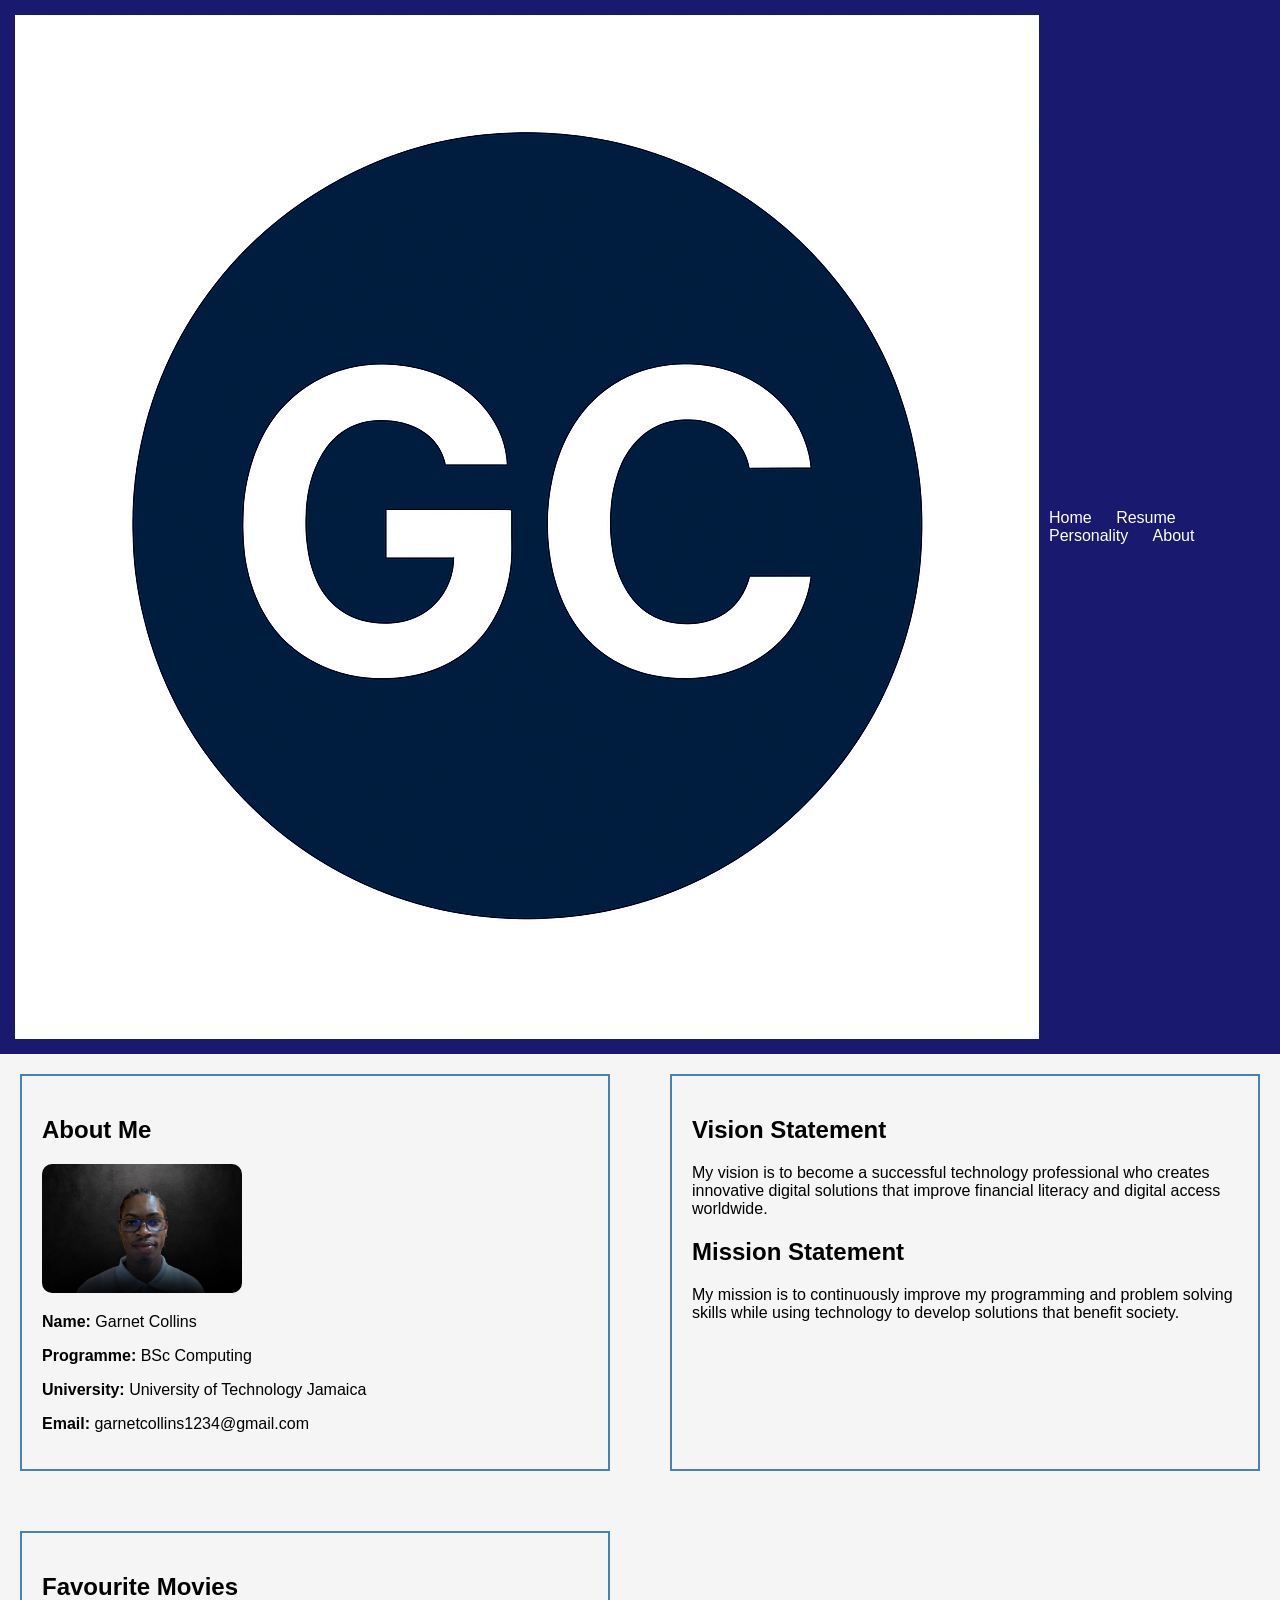
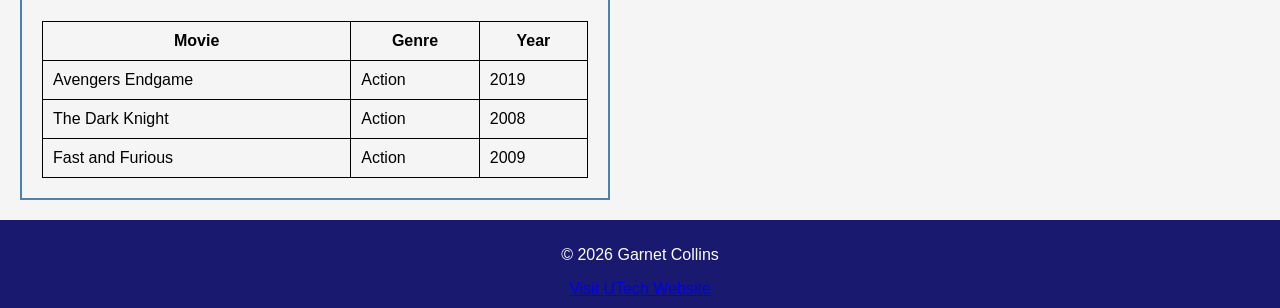
<file: index.html>
<!DOCTYPE html>
<html lang="en">

<head>
<meta charset="UTF-8">
<meta name="viewport" content="width=device-width, initial-scale=1.0">
<title>Garnet Collins Portfolio</title>
<link rel="stylesheet" href="style.css">
</head>

<body>

<header>
<img src="Logo.png" alt="Website Logo" class="logo">

<nav>
<a href="index.html">Home</a>
<a href="Resume.html">Resume</a>
<a href="personality.html">Personality</a>
<a href="#about">About</a>
</nav>
</header>

<main>

<section id="about">

<h1>About Me</h1>

<a href="mailto:garnetcollins1234@gmail.com">
<img src="Image.jpg" alt="Photo of Garnet Collins" class="profile">
</a>

<p><strong>Name:</strong> Garnet Collins</p>
<p><strong>Programme:</strong> BSc Computing</p>
<p><strong>University:</strong> University of Technology Jamaica</p>
<p><strong>Email:</strong> garnetcollins1234@gmail.com</p>

</section>


<section>

<h2>Vision Statement</h2>

<p>
My vision is to become a successful technology professional who creates
innovative digital solutions that improve financial literacy and digital access worldwide.
</p>

<h2>Mission Statement</h2>

<p>
My mission is to continuously improve my programming and problem solving
skills while using technology to develop solutions that benefit society.
</p>

</section>


<section>

<h2>Favourite Movies</h2>

<table>

<tr>
<th>Movie</th>
<th>Genre</th>
<th>Year</th>
</tr>

<tr>
<td>Avengers Endgame</td>
<td>Action</td>
<td>2019</td>
</tr>

<tr>
<td>The Dark Knight</td>
<td>Action</td>
<td>2008</td>
</tr>

<tr>
<td>Fast and Furious</td>
<td>Action</td>
<td>2009</td>
</tr>

</table>

</section>

</main>

<footer>

<p>© 2026 Garnet Collins</p>

<a href="https://www.utech.edu.jm" target="_blank">
Visit UTech Website
</a>

</footer>

</body>
</html>
</file>
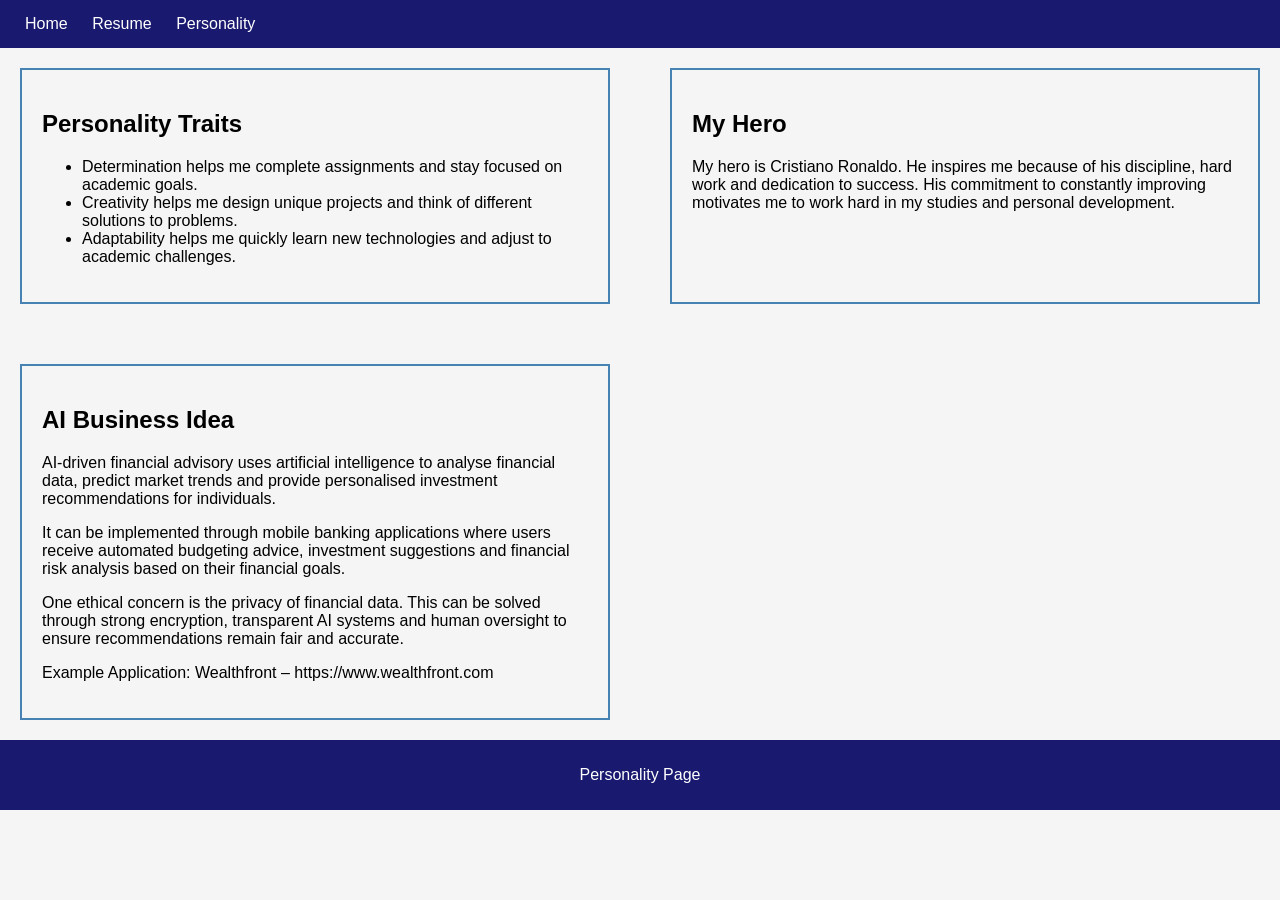
<file: personality.html>
<!DOCTYPE html>
<html lang="en">

<head>
<meta charset="UTF-8">
<meta name="viewport" content="width=device-width, initial-scale=1.0">
<title>Personality</title>
<link rel="stylesheet" href="style.css">
</head>

<body>

<header>

<nav>
<a href="index.html">Home</a>
<a href="Resume.html">Resume</a>
<a href="personality.html">Personality</a>
</nav>

</header>

<main>

<section>

<h1>Personality Traits</h1>

<ul>

<li>Determination helps me complete assignments and stay focused on academic goals.</li>

<li>Creativity helps me design unique projects and think of different solutions to problems.</li>

<li>Adaptability helps me quickly learn new technologies and adjust to academic challenges.</li>

</ul>

</section>


<section>

<h2>My Hero</h2>

<p>
My hero is Cristiano Ronaldo. He inspires me because of his discipline,
hard work and dedication to success. His commitment to constantly
improving motivates me to work hard in my studies and personal development.
</p>

</section>


<section>

<h2>AI Business Idea</h2>

<p>
AI-driven financial advisory uses artificial intelligence to analyse
financial data, predict market trends and provide personalised
investment recommendations for individuals.
</p>

<p>
It can be implemented through mobile banking applications where users
receive automated budgeting advice, investment suggestions and financial
risk analysis based on their financial goals.
</p>

<p>
One ethical concern is the privacy of financial data. This can be solved
through strong encryption, transparent AI systems and human oversight
to ensure recommendations remain fair and accurate.
</p>

<p>
Example Application: Wealthfront – https://www.wealthfront.com
</p>

</section>

</main>

<footer>

<p>Personality Page</p>

</footer>

</body>
</html>
</file>
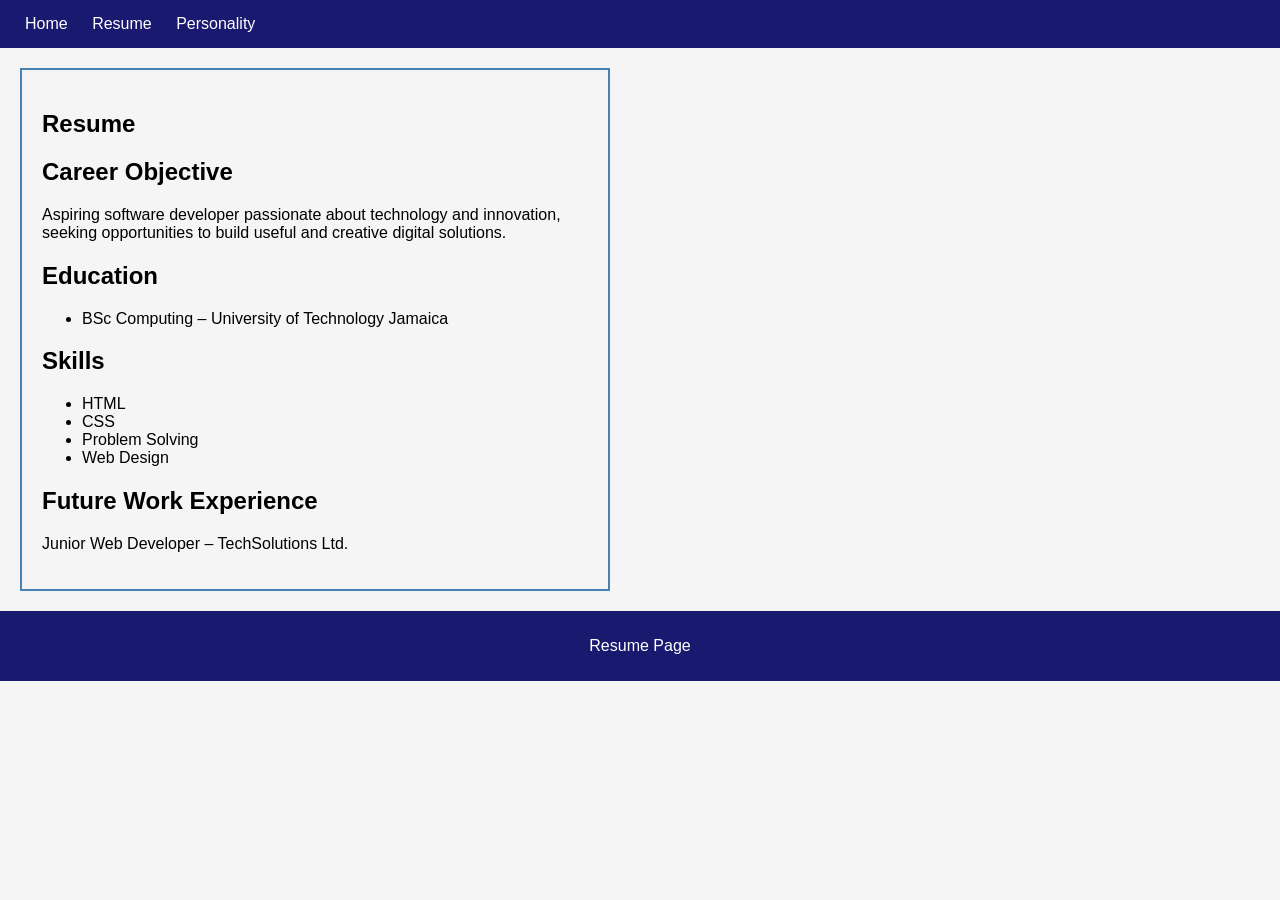
<file: Resume.html>
<!DOCTYPE html>
<html lang="en">

<head>
<meta charset="UTF-8">
<meta name="viewport" content="width=device-width, initial-scale=1.0">
<title>Resume</title>
<link rel="stylesheet" href="style.css">
</head>

<body>

<header>

<nav>
<a href="index.html">Home</a>
<a href="Resume.html">Resume</a>
<a href="personality.html">Personality</a>
</nav>

</header>

<main>

<section>

<h1>Resume</h1>

<h2>Career Objective</h2>

<p>
Aspiring software developer passionate about technology and innovation,
seeking opportunities to build useful and creative digital solutions.
</p>

<h2>Education</h2>

<ul>
<li>BSc Computing – University of Technology Jamaica</li>
</ul>

<h2>Skills</h2>

<ul>
<li>HTML</li>
<li>CSS</li>
<li>Problem Solving</li>
<li>Web Design</li>
</ul>

<h2>Future Work Experience</h2>

<p>Junior Web Developer – TechSolutions Ltd.</p>

</section>

</main>

<footer>

<p>Resume Page</p>

</footer>

</body>
</html>
</file>
<file: style.css>
:root{
--primary:#191970;
--secondary:#4682B4;
--accent:#FFD700;
--background:#f5f5f5;
--font: Arial, sans-serif;
}

body{
margin:0;
font-family:var(--font);
background:var(--background);
}

header{
background:var(--primary);
color:white;
padding:15px;
display:flex;
justify-content:space-between;
align-items:center;
}

nav a{
color:white;
margin:10px;
text-decoration:none;
transition:0.3s;
}

nav a:hover{
color:var(--accent);
}

section{
margin:20px;
padding:20px;
border:2px solid var(--secondary);
}

.profile{
width:200px;
border-radius:10px;
}

table{
width:100%;
border-collapse:collapse;
}

th,td{
border:1px solid black;
padding:10px;
}

footer{
background:var(--primary);
color:white;
text-align:center;
padding:10px;
}

@media(min-width:600px){

main{
display:flex;
flex-direction:column;
}

}

@media(min-width:950px){

main{
display:grid;
grid-template-columns:1fr 1fr;
gap:20px;
}

}
</file>
